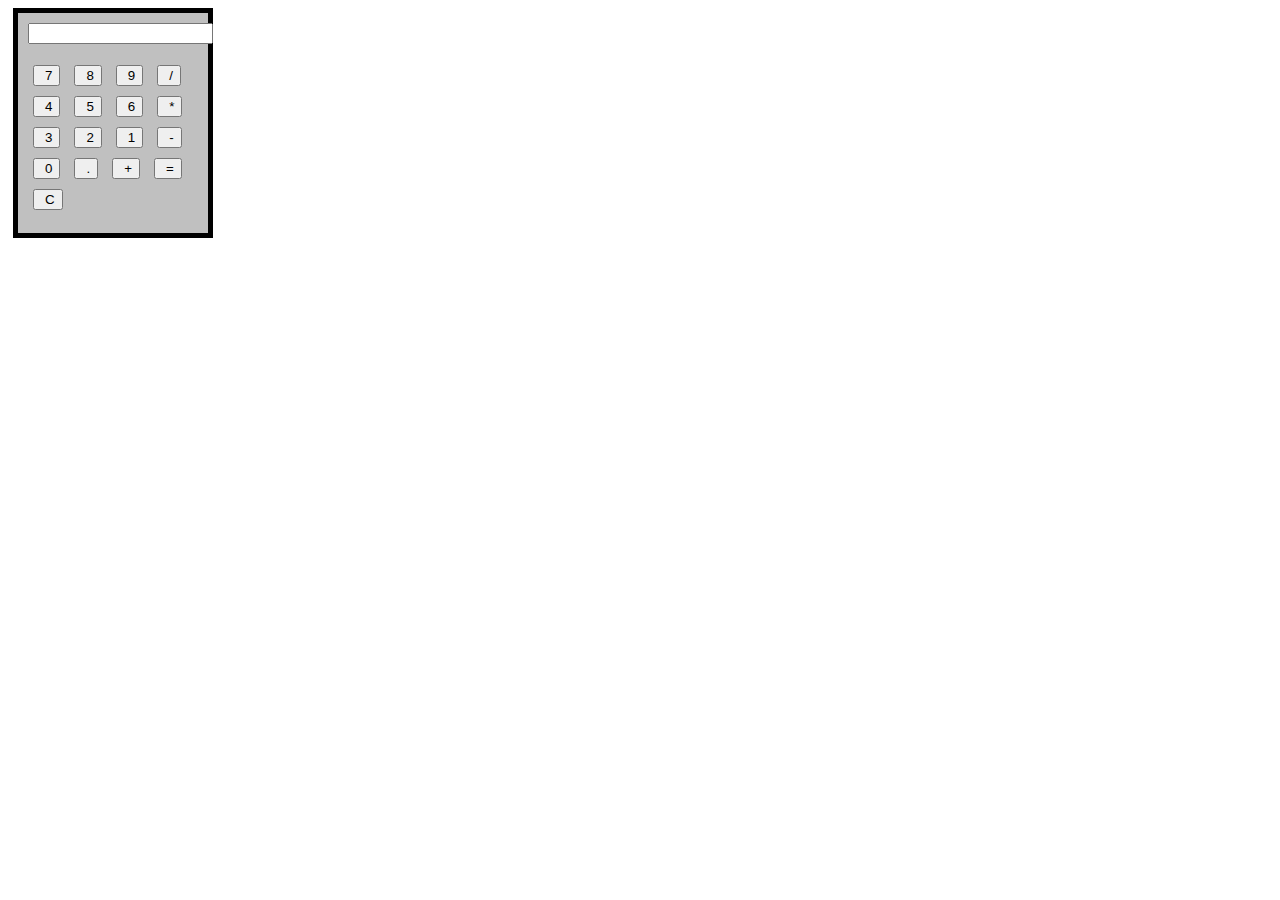
<file: index.html>
<!DOCTYPE html>
<html lang="en">
<head>
    <meta charset="UTF-8">
    <meta name="viewport" content="width=device-width, initial-scale=1.0">
    <meta http-equiv="X-UA-Compatible" content="ie=edge">
    <title>Calculator</title>
    <link href="css/calcul.css" rel="stylesheet">
</head>
<body>
    <section>
         <div>
    <input type="text" readonly class="display">
    <p></p>
   
    <button class="number">7</button>
     <button class="number">8</button>
      <button class="number">9</button>
      <button class="operation">/</button>
      <br>
       <button class="number">4</button>
     <button class="number">5</button>
      <button class="number">6</button>
      <button class="operation">*</button>
      <br>
       <button class="number">3</button>
     <button class="number">2</button>
      <button class="number">1</button>
      <button class="operation">-</button>
      <br>
     <button class="number">0</button>
     <button class="number">.</button>
     <button class="operation">+</button>
    <button class="calc">=</button>
    <button class="reset">C</button>
    </div>
    </section>
    <script src="js/calcul.js"></script>
</body>
</html>
</file>
<file: css/calcul.css>
button {
  margin: 5px;
  padding-left: 10px;
}
div {
  background-color: silver;
  width: 170px;
  height: 200px;
  padding: 10px;
  margin: 5px;
  border: 5px solid;
}
</file>
